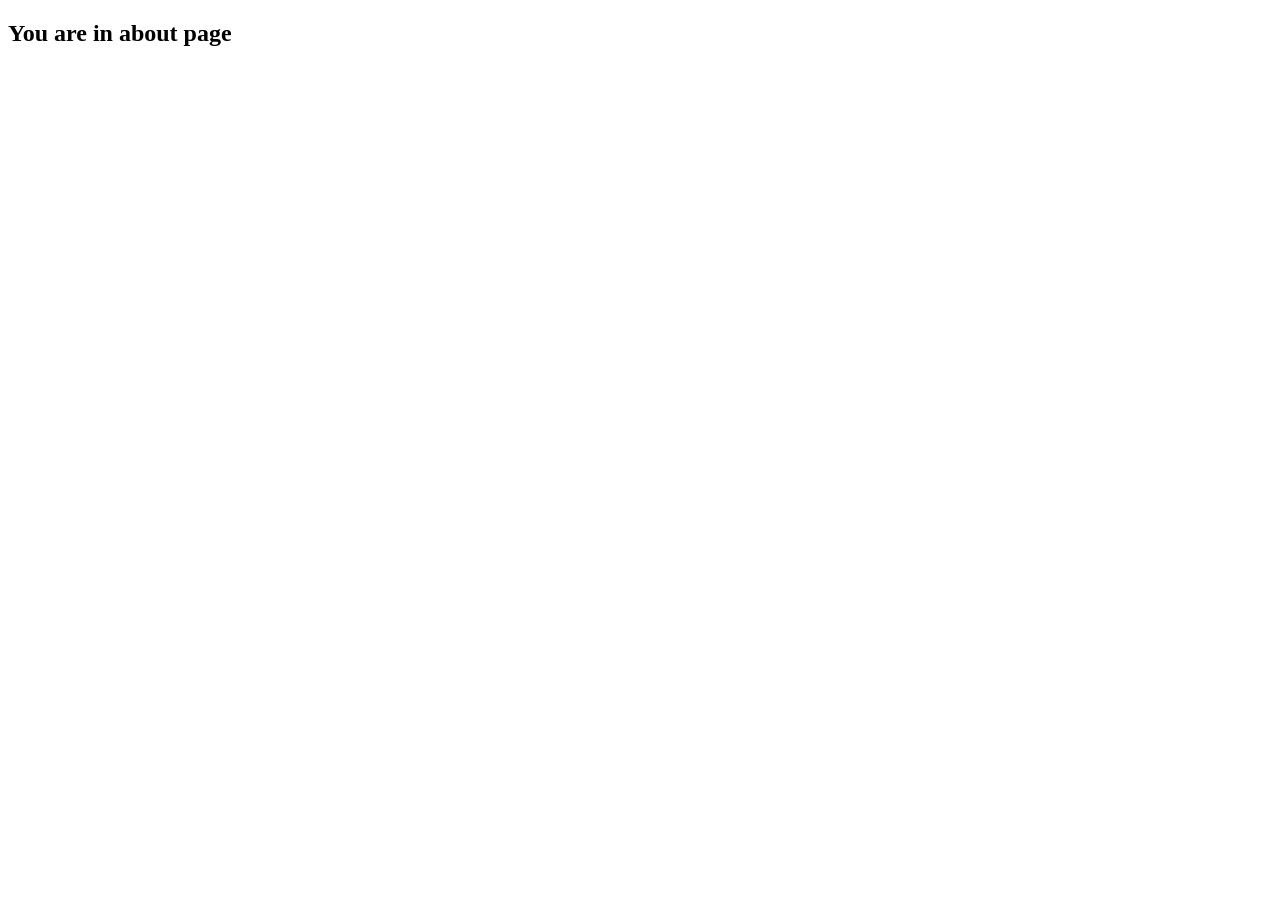
<file: html/About.html>
<!DOCTYPE html>
<html lang="en">
<head>
    <meta charset="UTF-8">
    <meta name="viewport" content="width=device-width, initial-scale=1.0">
    <title>Document</title>
</head>
<body>
    <h2>You are in about page</h2>
</body>
</html>
</file>
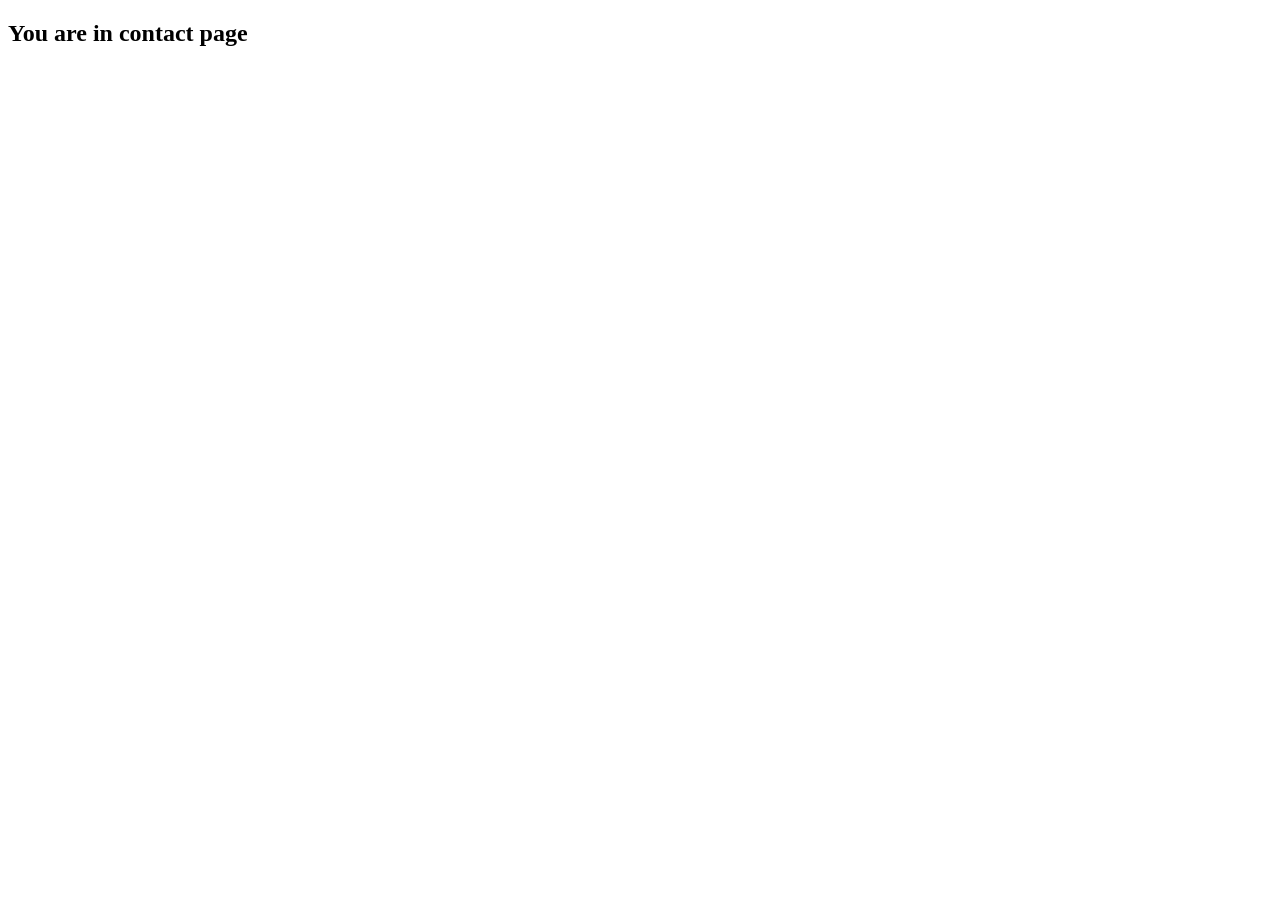
<file: html/Contact.html>
<!DOCTYPE html>
<html lang="en">
<head>
    <meta charset="UTF-8">
    <meta name="viewport" content="width=device-width, initial-scale=1.0">
    <title>Document</title>
</head>
<body>
      <h2>You are in contact page</h2>
</body>
</html>
</file>
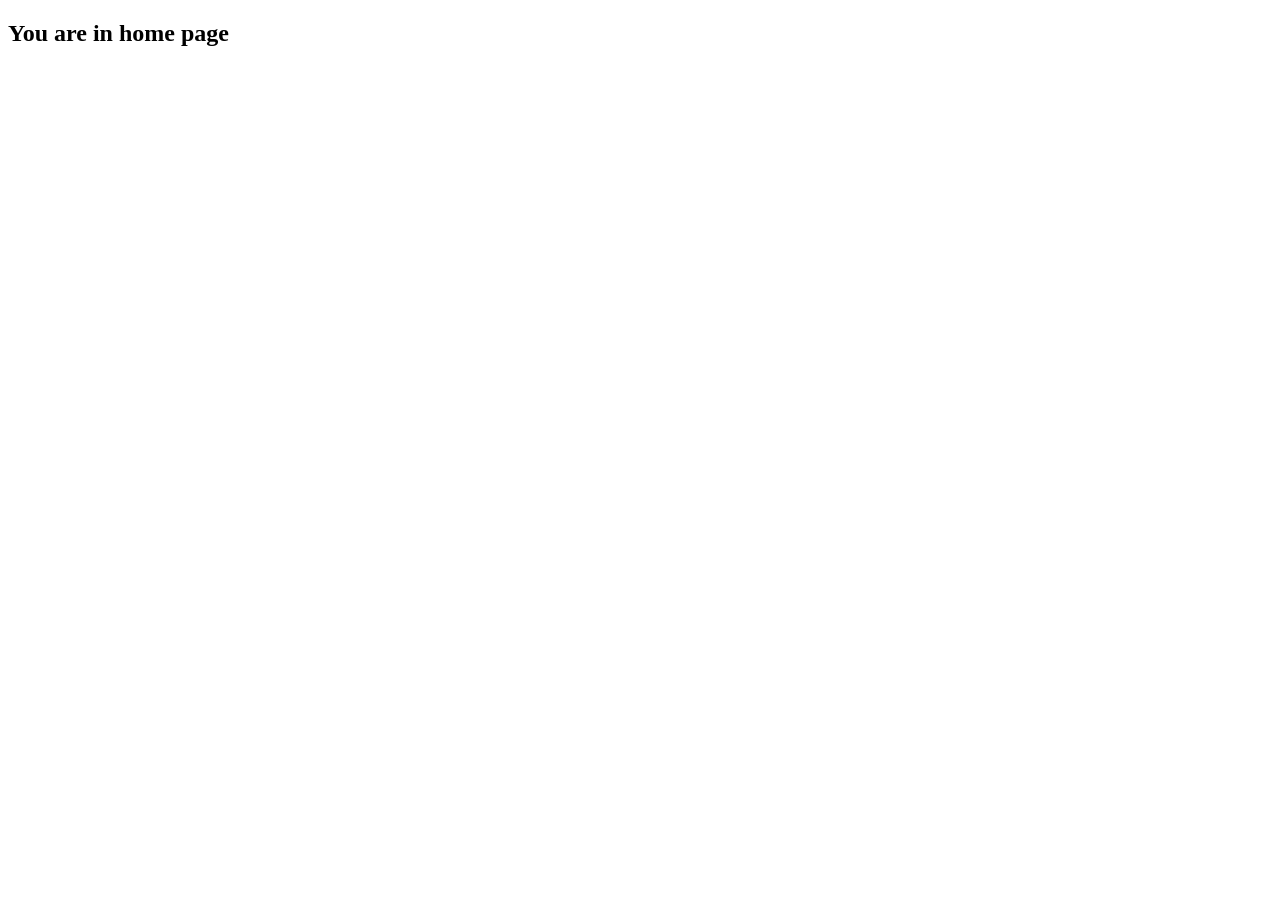
<file: html/Home.html>
<!DOCTYPE html>
<html lang="en">
<head>
    <meta charset="UTF-8">
    <meta name="viewport" content="width=device-width, initial-scale=1.0">
    <title>Document</title>
</head>
<body>
      <h2>You are in home page</h2>
</body>
</html>
</file>
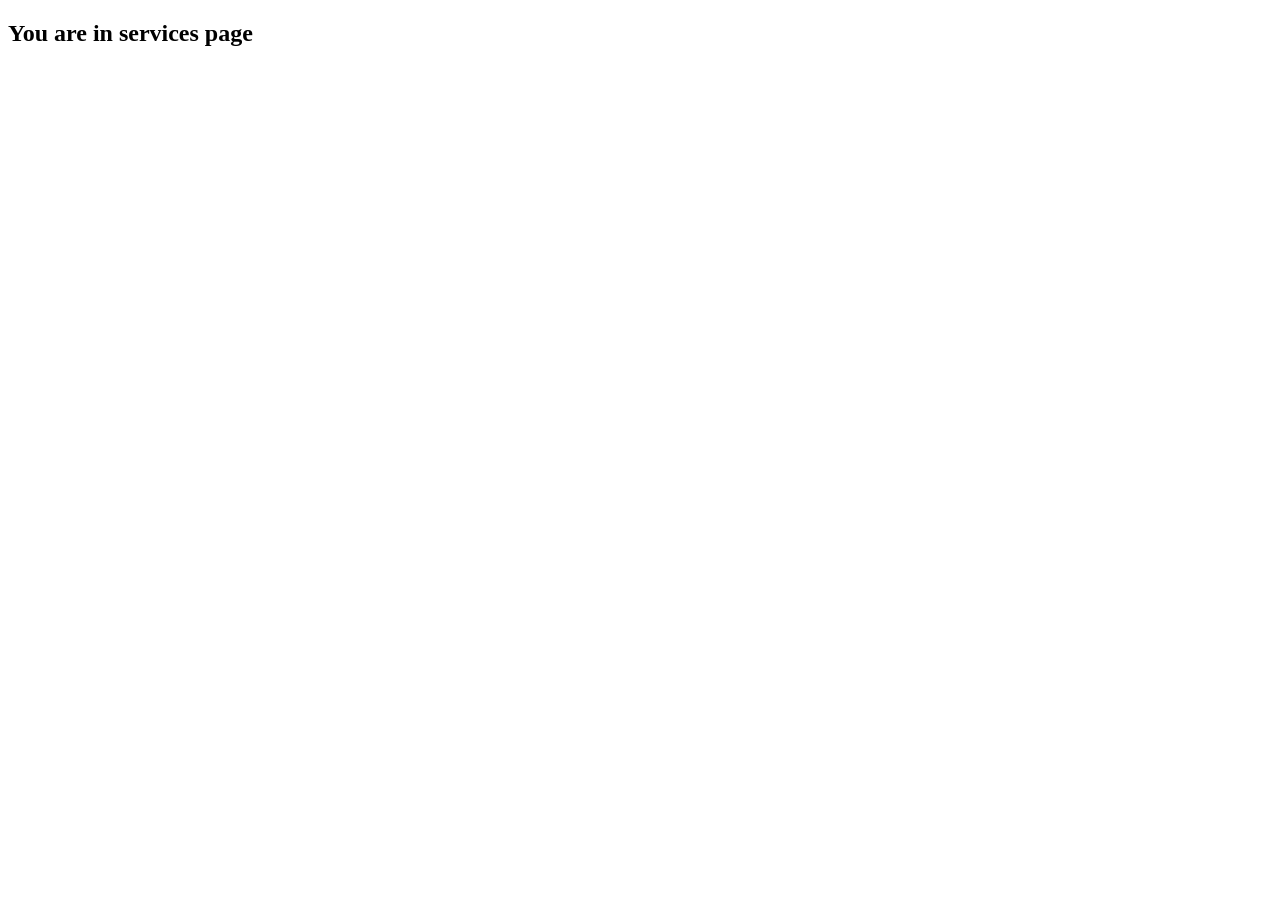
<file: html/Services.html>
<!DOCTYPE html>
<html lang="en">
<head>
    <meta charset="UTF-8">
    <meta name="viewport" content="width=device-width, initial-scale=1.0">
    <title>Document</title>
</head>
<body>
      <h2>You are in services page</h2>
</body>
</html>
</file>
